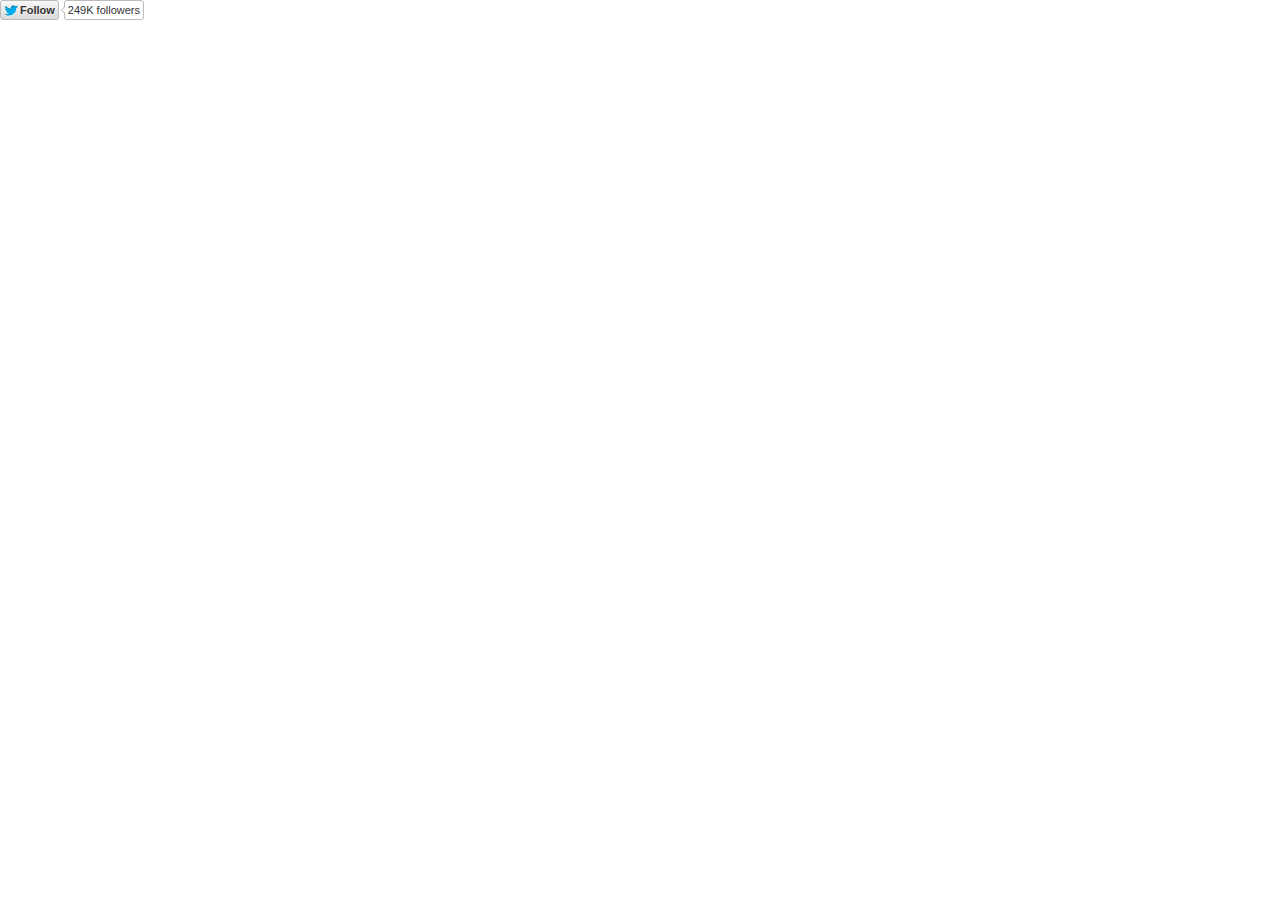
<file: ViCase_ Full Desktop Power yet Small and Silent _ Indiegogo_files/follow_button.a64cf823bcb784855b86e2970134bd2a.en.html>
<!DOCTYPE html>
<!-- saved from url=(0213)https://platform.twitter.com/widgets/follow_button.a64cf823bcb784855b86e2970134bd2a.en.html#_=1439453235381&dnt=false&id=twitter-widget-0&lang=en&screen_name=indiegogo&show_count=true&show_screen_name=false&size=m -->
<html data-scribe="page:button" lang="en" class=" en"><head><meta http-equiv="Content-Type" content="text/html; charset=UTF-8"><meta charset="utf-8"><title>Twitter Follow Button</title><!--<base target="_blank">--><base href="." target="_blank"><link rel="dns-prefetch" href="https://twitter.com/"><link rel="profile" href="http://microformats.org/profile/hcard"><style type="text/css">html{margin:0;padding:0;font:normal normal normal 11px/18px 'Helvetica Neue',Arial,sans-serif;color:#333;-webkit-user-select:none;-ms-user-select:none;-moz-user-select:none;user-select:none;}body{margin:0;padding:0;background:transparent;}a{outline:none;text-decoration:none;}body.rtl{direction:rtl;}#widget{display:inline-block;white-space:nowrap;overflow:hidden;text-align:left;}.btn-o,.count-o,.btn,.btn .label,#count{display:inline-block;vertical-align:top;zoom:1;}.btn-o{max-width:100%;}.btn{position:relative;background-color:#eee;background-image:-webkit-linear-gradient(#fff,#dedede);background-image:linear-gradient(#fff,#dedede);border:#ccc solid 1px;border-radius:3px;color:#333;font-weight:bold;text-shadow:0 1px 0 rgba(255,255,255,.5);cursor:pointer;height:18px;}.btn:focus,.btn:hover,.btn:active{border-color:#bbb;background-color:#d9d9d9;background-image:-webkit-linear-gradient(#f8f8f8,#d9d9d9);background-image:linear-gradient(#f8f8f8,#d9d9d9);box-shadow:none;}.btn:active{background-color:#efefef;box-shadow:inset 0 3px 5px rgba(0,0,0,0.1);}.xl .btn:active{box-shadow:inset 0 3px 7px rgba(0,0,0,0.1);}.btn i{position:absolute;top:50%;left:2px;margin-top:-5px;width:16px;height:13px;background:transparent url(/widgets/images/btn.27237bab4db188ca749164efd38861b0.png) 0 0 no-repeat;background-image:url([data-uri]);}.btn .label{padding:0 3px 0 19px;white-space:nowrap;}.btn .label b{font-weight:bold;white-space:nowrap;}.rtl .btn .label{padding:0 19px 0 3px;}.rtl .btn i{left:auto;right:2px;}.rtl .btn .label b{display:inline-block;direction:ltr;}.xl{font-size:13px;line-height:26px;}.xl .btn{border-radius:4px;height:26px;}.xl .btn i{background-position:-24px 0;width:21px;height:16px;left:4px;margin-top:-6px;}.xl .btn .label{padding:0 7px 0 29px;}.xl.rtl .btn .label{padding:0 29px 0 7px;}.xl.rtl .btn i{left:auto;right:6px;}@media(-webkit-min-device-pixel-ratio:1.5),(min-resolution:144dpi){.btn i{background-image:url([data-uri]);background-size:45px 40px;margin-top:-6px;}.xl .btn i{margin-top:-7px;left:4px;}.xl.rtl .btn i{left:auto;right:3px;}.xl .btn .label{top:-1.5px;}}.aria{position:absolute;left:-999em;}.rtl .aria{left:auto;right:-999em;}.following .btn{color:#888;background:#eee;border:#ccc solid 1px;}.following .btn:active,.following .btn:hover{border:#bbb solid 1px;}.following .btn i{background-position:0 -20px;}.xl .following .btn i{background-position:-25px -25px;}.btn:focus,.following .btn:focus{border-color:#0089CB;}.count-o{position:relative;background:#fff;border:#bbb solid 1px;border-radius:3px;visibility:hidden;min-height:18px;min-width:15px;text-align:center;}#count{white-space:nowrap;color:#333;}#count:hover,#count:focus{color:#333;text-decoration:underline;}.ncount .count-o{display:none;}.count-ready .count-o{visibility:visible;}.count-o i,.count-o u{position:absolute;zoom:1;line-height:0;width:0;height:0;left:0;top:50%;margin:-4px 0 0 -4px;border:4px transparent solid;border-right-color:#aaa;border-left:0;}.count-o u{margin-left:-3px;border-right-color:#fff;}.rtl .count-o i,.rtl .count-o u{left:auto;right:0;margin:-4px -4px 0 0;border:4px transparent solid;border-left-color:#aaa;border-right:0;}.rtl .count-o u{margin-right:-3px;border-left-color:#fff;}.following .count-o i{border-right-color:#bbb;}.following.rtl .count-o i{border-left-color:#bbb;}.following .count-o{background:#f9f9f9;border-color:#ccc;}.following #count{color:#666;}.hcount .count-o{margin:0 0 0 5px;}.hcount.rtl .count-o{margin:0 5px 0 0;}.hcount #count{padding:0 3px;}.xl .count-o{border-radius:4px;}.xl.hcount .count-o{margin:0 0 0 6px;}.xl.rtl.hcount .count-o{margin:0 6px 0 0;}.xl.hcount .count-o i,.xl.hcount .count-o u{margin:-5px 0 0 -5px;border-width:5px 5px 5px 0;}.xl.hcount .count-o u{margin-left:-4px;}.xl.rtl.hcount .count-o i,.xl.rtl.hcount .count-o u{margin:-5px -5px 0 0;border-width:5px 0 5px 5px;}.xl.rtl.hcount .count-o u{margin-right:-4px;}.xl #count{padding:0 5px;}.vcount .btn-o{display:block;margin:0 auto;}.vcount .count-o,.xl.vcount .count-o{display:block;padding:0 5px;margin-bottom:5px;}.vcount .count-o i,.rtl.vcount .count-o i,.vcount .count-o u,.rtl.vcount .count-o u{line-height:0;top:auto;left:50%;bottom:0;right:auto;margin:0 0 -4px -4px;border:4px transparent solid;border-top-color:#aaa;border-bottom:0;}.rtl.vcount .count-o u,.vcount .count-o u{margin-bottom:-3px;border-top-color:#fff;}.vcount #count{font-size:16px;line-height:34px;}.xl.vcount #count{font-size:22px;line-height:44px;}</style><!--[if IE 9]><style type="text/css">.btn{-ms-filter:"progid:DXImageTransform.Microsoft.gradient(startColorstr='#ffffff',endColorstr='#dedede')";}.btn:hover,.btn:focus,.btn:active{-ms-filter:"progid:DXImageTransform.Microsoft.gradient(startColorstr='#f8f8f8',endColorstr='#d9d9d9')";}.btn,.xl.btn{border-radius:0;}</style><![endif]--></head><body data-scribe="section:follow" class=" ltr ready hcount count-ready"><div id="widget"><div class="btn-o" contextmenu="menu" data-scribe="component:button"><a id="follow-button" class="btn" title="Follow Indiegogo (@indiegogo) on Twitter" href="https://twitter.com/intent/follow?original_referer=https%3A%2F%2Fwww.indiegogo.com%2Fproject%2Fpreview%2F29abbc81&ref_src=twsrc%5Etfw&region=follow_link&screen_name=indiegogo&tw_p=followbutton"><i></i><span class="label" id="l">Follow</span></a></div><div class="count-o" id="c" data-scribe="component:count"><i></i><u></u><a id="count" class="note" href="https://twitter.com/intent/user?original_referer=https%3A%2F%2Fwww.indiegogo.com%2Fproject%2Fpreview%2F29abbc81&ref_src=twsrc%5Etfw&region=count_link&screen_name=indiegogo&tw_p=followbutton">249K followers</a></div></div><div style="display:none"><menu type="context" id="menu" data-scribe="component:contextmenu"><menuitem id="m-follow" label="Follow user"></menuitem><menuitem id="m-profile" label="View user on Twitter"></menuitem><menuitem id="m-tweet" label="Send Tweet to user"></menuitem></menu></div><script type="text/javascript">window.__twttr=window.__twttr||{};var i18n = {};window._=function(s,reps){s=__twttr.lang&&i18n[__twttr.lang]&&i18n[__twttr.lang][s]||s;if(!reps)return s;return s.replace(/\%\{([a-z0-9_]+)\}/gi,function(m,k){return reps[k]||m})};</script><script>!function(){Function&&Function.prototype&&Function.prototype.bind&&(/MSIE [678]/.test(navigator.userAgent)||!function t(e,n,r){function o(s,a){if(!n[s]){if(!e[s]){var u="function"==typeof require&&require;if(!a&&u)return u(s,!0);if(i)return i(s,!0);var c=new Error("Cannot find module '"+s+"'");throw c.code="MODULE_NOT_FOUND",c}var f=n[s]={exports:{}};e[s][0].call(f.exports,function(t){var n=e[s][1][t];return o(n?n:t)},f,f.exports,t,e,n,r)}return n[s].exports}for(var i="function"==typeof require&&require,s=0;s<r.length;s++)o(r[s]);return o}({1:[function(t,e,n){(function(){"use strict";function n(t){return"function"==typeof t||"object"==typeof t&&null!==t}function r(t){return"function"==typeof t}function o(t){return"object"==typeof t&&null!==t}function i(t){z=t}function s(t){K=t}function a(){var t=process.nextTick,e=process.versions.node.match(/^(?:(\d+)\.)?(?:(\d+)\.)?(\*|\d+)$/);return Array.isArray(e)&&"0"===e[1]&&"10"===e[2]&&(t=setImmediate),function(){t(d)}}function u(){return function(){B(d)}}function c(){var t=0,e=new G(d),n=document.createTextNode("");return e.observe(n,{characterData:!0}),function(){n.data=t=++t%2}}function f(){var t=new MessageChannel;return t.port1.onmessage=d,function(){t.port2.postMessage(0)}}function l(){return function(){setTimeout(d,1)}}function d(){for(var t=0;$>t;t+=2){var e=Z[t],n=Z[t+1];e(n),Z[t]=void 0,Z[t+1]=void 0}$=0}function p(){try{var e=t,n=e("vertx");return B=n.runOnLoop||n.runOnContext,u()}catch(r){return l()}}function h(){}function g(){return new TypeError("You cannot resolve a promise with itself")}function m(){return new TypeError("A promises callback cannot return that same promise.")}function v(t){try{return t.then}catch(e){return rt.error=e,rt}}function w(t,e,n,r){try{t.call(e,n,r)}catch(o){return o}}function y(t,e,n){K(function(t){var r=!1,o=w(n,e,function(n){r||(r=!0,e!==n?E(t,n):T(t,n))},function(e){r||(r=!0,O(t,e))},"Settle: "+(t._label||" unknown promise"));!r&&o&&(r=!0,O(t,o))},t)}function _(t,e){e._state===et?T(t,e._result):e._state===nt?O(t,e._result):C(e,void 0,function(e){E(t,e)},function(e){O(t,e)})}function b(t,e){if(e.constructor===t.constructor)_(t,e);else{var n=v(e);n===rt?O(t,rt.error):void 0===n?T(t,e):r(n)?y(t,e,n):T(t,e)}}function E(t,e){t===e?O(t,g()):n(e)?b(t,e):T(t,e)}function x(t){t._onerror&&t._onerror(t._result),I(t)}function T(t,e){t._state===tt&&(t._result=e,t._state=et,0!==t._subscribers.length&&K(I,t))}function O(t,e){t._state===tt&&(t._state=nt,t._result=e,K(x,t))}function C(t,e,n,r){var o=t._subscribers,i=o.length;t._onerror=null,o[i]=e,o[i+et]=n,o[i+nt]=r,0===i&&t._state&&K(I,t)}function I(t){var e=t._subscribers,n=t._state;if(0!==e.length){for(var r,o,i=t._result,s=0;s<e.length;s+=3)r=e[s],o=e[s+n],r?S(n,r,o,i):o(i);t._subscribers.length=0}}function N(){this.error=null}function R(t,e){try{return t(e)}catch(n){return ot.error=n,ot}}function S(t,e,n,o){var i,s,a,u,c=r(n);if(c){if(i=R(n,o),i===ot?(u=!0,s=i.error,i=null):a=!0,e===i)return void O(e,m())}else i=o,a=!0;e._state!==tt||(c&&a?E(e,i):u?O(e,s):t===et?T(e,i):t===nt&&O(e,i))}function L(t,e){try{e(function(e){E(t,e)},function(e){O(t,e)})}catch(n){O(t,n)}}function P(t,e){var n=this;n._instanceConstructor=t,n.promise=new t(h),n._validateInput(e)?(n._input=e,n.length=e.length,n._remaining=e.length,n._init(),0===n.length?T(n.promise,n._result):(n.length=n.length||0,n._enumerate(),0===n._remaining&&T(n.promise,n._result))):O(n.promise,n._validationError())}function j(t){return new it(this,t).promise}function k(t){function e(t){E(o,t)}function n(t){O(o,t)}var r=this,o=new r(h);if(!W(t))return O(o,new TypeError("You must pass an array to race.")),o;for(var i=t.length,s=0;o._state===tt&&i>s;s++)C(r.resolve(t[s]),void 0,e,n);return o}function U(t){var e=this;if(t&&"object"==typeof t&&t.constructor===e)return t;var n=new e(h);return E(n,t),n}function A(t){var e=this,n=new e(h);return O(n,t),n}function F(){throw new TypeError("You must pass a resolver function as the first argument to the promise constructor")}function M(){throw new TypeError("Failed to construct 'Promise': Please use the 'new' operator, this object constructor cannot be called as a function.")}function D(t){this._id=ft++,this._state=void 0,this._result=void 0,this._subscribers=[],h!==t&&(r(t)||F(),this instanceof D||M(),L(this,t))}function q(){var t;if("undefined"!=typeof global)t=global;else if("undefined"!=typeof self)t=self;else try{t=Function("return this")()}catch(e){throw new Error("polyfill failed because global object is unavailable in this environment")}var n=t.Promise;(!n||"[object Promise]"!==Object.prototype.toString.call(n.resolve())||n.cast)&&(t.Promise=lt)}var H;H=Array.isArray?Array.isArray:function(t){return"[object Array]"===Object.prototype.toString.call(t)};var B,z,J,W=H,$=0,K=({}.toString,function(t,e){Z[$]=t,Z[$+1]=e,$+=2,2===$&&(z?z(d):J())}),V="undefined"!=typeof window?window:void 0,Y=V||{},G=Y.MutationObserver||Y.WebKitMutationObserver,X="undefined"!=typeof process&&"[object process]"==={}.toString.call(process),Q="undefined"!=typeof Uint8ClampedArray&&"undefined"!=typeof importScripts&&"undefined"!=typeof MessageChannel,Z=new Array(1e3);J=X?a():G?c():Q?f():void 0===V&&"function"==typeof t?p():l();var tt=void 0,et=1,nt=2,rt=new N,ot=new N;P.prototype._validateInput=function(t){return W(t)},P.prototype._validationError=function(){return new Error("Array Methods must be provided an Array")},P.prototype._init=function(){this._result=new Array(this.length)};var it=P;P.prototype._enumerate=function(){for(var t=this,e=t.length,n=t.promise,r=t._input,o=0;n._state===tt&&e>o;o++)t._eachEntry(r[o],o)},P.prototype._eachEntry=function(t,e){var n=this,r=n._instanceConstructor;o(t)?t.constructor===r&&t._state!==tt?(t._onerror=null,n._settledAt(t._state,e,t._result)):n._willSettleAt(r.resolve(t),e):(n._remaining--,n._result[e]=t)},P.prototype._settledAt=function(t,e,n){var r=this,o=r.promise;o._state===tt&&(r._remaining--,t===nt?O(o,n):r._result[e]=n),0===r._remaining&&T(o,r._result)},P.prototype._willSettleAt=function(t,e){var n=this;C(t,void 0,function(t){n._settledAt(et,e,t)},function(t){n._settledAt(nt,e,t)})};var st=j,at=k,ut=U,ct=A,ft=0,lt=D;D.all=st,D.race=at,D.resolve=ut,D.reject=ct,D._setScheduler=i,D._setAsap=s,D._asap=K,D.prototype={constructor:D,then:function(t,e){var n=this,r=n._state;if(r===et&&!t||r===nt&&!e)return this;var o=new this.constructor(h),i=n._result;if(r){var s=arguments[r-1];K(function(){S(r,o,s,i)})}else C(n,o,t,e);return o},"catch":function(t){return this.then(null,t)}};var dt=q,pt={Promise:lt,polyfill:dt};"function"==typeof define&&define.amd?define(function(){return pt}):"undefined"!=typeof e&&e.exports&&(e.exports=pt)}).call(this)},{}],2:[function(t,e,n){var r=t(3),o=t(36);e.exports=function(t,e,n){var i,s,a,u,c=o.aug({},n);return arguments.length>1&&"[object Object]"!==String(e)?((null===e||void 0===e)&&(c.expires=-1),"number"==typeof c.expires&&(i=c.expires,s=new Date((new Date).getTime()+60*i*1e3),c.expires=s),e=String(e),r.cookie=[encodeURIComponent(t),"=",c.raw?e:encodeURIComponent(e),c.expires?"; expires="+c.expires.toUTCString():"",c.path?"; path="+c.path:"",c.domain?"; domain="+c.domain:"",c.secure?"; secure":""].join("")):(c=e||{},u=c.raw?function(t){return t}:decodeURIComponent,(a=new RegExp("(?:^|; )"+encodeURIComponent(t)+"=([^;]*)").exec(r.cookie))?u(a[1]):null)}},{3:3,36:36}],3:[function(t,e,n){e.exports=document},{}],4:[function(t,e,n){e.exports=location},{}],5:[function(t,e,n){e.exports=navigator},{}],6:[function(t,e,n){e.exports=window},{}],7:[function(t,e,n){function r(t){return a.isType("string",t)?t.split("."):a.isType("array",t)?t:[]}function o(t,e){var n=r(e),o=n.slice(0,-1);return o.reduce(function(t,e,n){if(t[e]=t[e]||{},!a.isObject(t[e]))throw new Error(o.slice(0,n+1).join(".")+" is already defined with a value.");return t[e]},t)}function i(t,e){e=e||s,e[t]=e[t]||{},Object.defineProperty(this,"base",{value:e[t]}),Object.defineProperty(this,"name",{value:t})}var s=t(6),a=t(36);a.aug(i.prototype,{get:function(t){var e=r(t);return e.reduce(function(t,e){return a.isObject(t)?t[e]:void 0},this.base)},set:function(t,e,n){var i=r(t),s=o(this.base,t),a=i.slice(-1);return n&&a in s?s[a]:s[a]=e},init:function(t,e){return this.set(t,e,!0)},unset:function(t){var e=r(t),n=this.get(e.slice(0,-1));n&&delete n[e.slice(-1)]},aug:function(t){var e=this.get(t),n=a.toRealArray(arguments).slice(1);if(e="undefined"!=typeof e?e:{},n.unshift(e),!n.every(a.isObject))throw new Error("Cannot augment non-object.");return this.set(t,a.aug.apply(null,n))},call:function(t){var e=this.get(t),n=a.toRealArray(arguments).slice(1);if(!a.isType("function",e))throw new Error("Function "+t+"does not exist.");return e.apply(null,n)},fullPath:function(t){var e=r(t);return e.unshift(this.name),e.join(".")}}),e.exports=i},{36:36,6:6}],8:[function(t,e,n){function r(t){var e,n,r,o=0;for(i={},t=t||s,e=t.getElementsByTagName("meta");n=e[o];o++)/^twitter:/.test(n.name)&&(r=n.name.replace(/^twitter:/,""),i[r]=n.content)}function o(t){return i[t]}var i,s=t(3);r(),e.exports={init:r,val:o}},{3:3}],9:[function(t,e,n){var r=t(7);e.exports=new r("__twttr")},{7:7}],10:[function(t,e,n){e.exports=["hi","zh-cn","fr","zh-tw","msa","fil","fi","sv","pl","ja","ko","de","it","pt","es","ru","id","tr","da","no","nl","hu","fa","ar","ur","he","th","cs","uk","vi","ro","bn"]},{}],11:[function(t,e,n){function r(t){if(t&&/^[\w_]{1,20}$/.test(t))return t;throw new Error("Invalid screen name")}function o(t,e){t.className+=" "+e}function i(t){return t&&"false"===t.toLowerCase()}function s(t){return st.getElementById(t)}function a(t){return t=t||A.event,t&&t.preventDefault?t.preventDefault():t.returnValue=!1,t&&t.stopPropagation?t.stopPropagation():t.cancelBubble=!0,!1}function u(t){var e=O&&O.name?O.name+" (@"+ut+")":"@"+ut;return E?void(N.title=_("View your profile on Twitter")):t?(o(C,"following"),void(N.title=_("You are following %{name} on Twitter",{name:e}))):(C.className=C.className.replace(/ ?following/,""),void(N.title=_("Follow %{name} on Twitter",{name:e})))}function c(){return/following/.test(C.className)}function f(t,e){return e=e||{width:550,height:500},D.connect({window:e,src:t})}function l(t){return{screen_name:ut,original_referer:Q,region:t,partner:pt,tw_p:Z,ref_src:"twsrc^tfw"}}function d(){var t=f(Y.get("config.followURL")+"?"+F.encode(l()),{height:520,width:550});g(t,tt)}function p(t){var e=f(Y.get("config.userIntentURL")+"?"+F.encode(l(t)));g(e,t)}function h(t){var e=f(Y.get("config.mentionIntentURL")+"?"+F.encode(l(t)));g(e,t)}function g(t,e){q(t).expose({trigger:function(t,n){"follow"===t?u(!0):"unfollow"===t&&u(!1),z.withHub(function(r){n.region||(n.region=e),r.trigger(t,n,X.id)})}})}function m(){var t="@"+ut;B.clientEvent({page:"button",section:"follow",action:"impression"},{language:X.lang,message:[X.size,ft?"withcount":"nocount"].join(":")+":",widget_origin:Q},!1),st.title=_("Twitter Follow Button"),R.innerHTML=ct?_("Follow %{screen_name}",{screen_name:"<b>"+t+"</b>"}):_("Follow"),ct&&!X._&&C.offsetWidth<R.offsetWidth-10&&(ct=!1,R.innerHTML=_("Follow")),u(!1),P.label=_("%{name} on Twitter",{name:t}),L.label=_("Follow"),j.label=_("Tweet to %{name}",{name:t}),N.href=Y.get("config.followURL")+"?"+F.encode(l(et)),S.href=Y.get("config.userIntentURL")+"?"+F.encode(l(ot)),o(C,"ready"),o(C.parentNode,dt),ft||o(C,"ncount"),lt&&o(C,lt),G(I)}function v(){function t(t,e){return B.interaction(t,{},!1),z.withHub(function(t){t.trigger("click",{region:e},X.id)}),!(t.altKey||t.shiftKey||t.metaKey)||t.shiftKey&&t.metaKey?(J.ios()||J.android()||b?A.open(Y.get("config.twitterHost")+"/"+ut+"?"+F.encode(l())):E||c()||t&&t.metaKey&&t.shiftKey?p(e):d(),a(t)):void 0}function e(t,e){return B.interaction(t,{},!1),z.withHub(function(t){t.trigger("click",{region:e},X.id)}),t.altKey||t.shiftKey||t.metaKey?void 0:(p(e),a(t))}N.onclick=function(e){return t(e||A.event,c()?nt:tt)},L.onclick=function(e){return t(e||A.event,it)},S.onclick=function(t){return e(t||A.event,rt)},P.onclick=function(t){return e(t||A.event,it)},j.onclick=function(){return h(it)}}function w(){var t,e;H.isLoggedIn()?e=F.url(Y.get("config.followersInfoURL"),{screen_names:ut,requester_id:H.getUserId(),lang:dt,callback:Y.fullPath("setFollowersCountAndFollowing")}):ft&&(e=F.url(Y.get("config.cdnFollowersInfoURL"),{screen_names:ut,lang:dt,callback:Y.fullPath("setFollowersCountAndFollowing")})),e&&(t=st.createElement("script"),t.src=e,C.appendChild(t))}var y,b,E,x,T,O,C,I,N,R,S,L,P,j,k=t(3),U=t(4),A=t(6),F=t(30),M=t(27),D=t(42),q=t(41),H=t(19),B=t(15),z=t(37),J=t(23),W=t(10),$=t(22),K=t(33),V=t(36),Y=t(9),G=t(18),X=M.combined(U),Q=X.original_redirect_referrer||k.referrer,Z="followbutton",tt="follow",et="follow_link",nt="following",rt="count",ot="count_link",it="context_menu",st=k,at="true"==X.preview?!0:!1,ut=r(X.screen_name),ct=!i(X.show_screen_name),ft=!i(X.show_count),lt=V.contains(["left","right"],X.align)?X.align:null,dt=X.lang&&X.lang.toLowerCase(),pt=X.partner;K.asBoolean(X.dnt)&&$.setOn(),H.forwardSSL(Q)||(Y.aug("config",{cdnFollowersInfoURL:"https://cdn.syndication.twimg.com/widgets/followbutton/info.json",followersInfoURL:"https://syndication.twitter.com/widgets/followbutton/info.json",userIntentURL:"https://twitter.com/intent/user",followURL:"https://twitter.com/intent/follow",mentionIntentURL:"https://twitter.com/intent/tweet",twitterHost:"https://twitter.com"}),C=st.body,I=s("widget"),N=s("follow-button"),R=s("l"),S=s("count"),L=s("m-follow"),P=s("m-profile"),j=s("m-tweet"),dt=V.contains(W,dt)?dt:"en",Y.set("lang",dt),C.parentNode.lang=dt,T=_("ltr"),o(C,T),"l"==X.size&&o(C,"xl"),Y.set("setFollowersCountAndFollowing",function(t){return t.error?void u(!1):void(t.length&&(O=t[0],S.innerHTML=O.formatted_followers_count||"",o(C,"hcount count-ready"),y=O["protected"],b=O.age_gated,x=O.id,x!==H.getUserId()||at||(E=!0,u(!1)),u(O.following),G(I)))}),m(),v(),w())},{10:10,15:15,18:18,19:19,22:22,23:23,27:27,3:3,30:30,33:33,36:36,37:37,4:4,41:41,42:42,6:6,9:9}],12:[function(t,e,n){function r(t){var e=[];return d.forIn(t,function(t,n){e.push(t+"="+n)}),e.join(",")}function o(){return p+l.generate()}function i(t,e){function n(t){return Math.round(t/2)}return t>e?{coordinate:0,size:e}:{coordinate:n(e)-n(t),size:t}}function s(t,e,n){var o,s;e=a.parse(e),n=n||{},o=i(e.width,n.width||h),e.left=o.coordinate,e.width=o.size,s=i(e.height,n.height||g),e.top=s.coordinate,e.height=s.size,this.win=t,this.features=r(e)}var a,u=t(6),c=t(26),f=t(32),l=t(34),d=t(36),p="intent_",h=u.screen.width,g=u.screen.height;a=(new c).defaults({width:550,height:520,personalbar:"0",toolbar:"0",location:"1",scrollbars:"1",resizable:"1"}),s.prototype.open=function(t){return f.isTwitterURL(t)?(this.name=o(),this.popup=this.win.open(t,this.name,this.features),this):void 0},s.open=function(t,e){var n=new s(u,e);return n.open(t)},e.exports=s},{26:26,32:32,34:34,36:36,6:6}],13:[function(t,e,n){function r(t){if(!t)throw new Error("JsonRpcClient requires a dispatcher");this.idIterator=0,this.dispatcher=t,this.idPrefix=String(+new Date)+a++}function o(t){var e={jsonrpc:s,method:t};return arguments.length>1&&(e.params=[].slice.call(arguments,1)),e}var i=t(29),s="2.0",a=0;r.prototype._generateId=function(){return this.idPrefix+this.idIterator++},r.prototype.notify=function(){this.dispatcher.send(o.apply(null,arguments))},r.prototype.request=function(){var t=o.apply(null,arguments);return t.id=this._generateId(),this.dispatcher.send(t).then(function(t){return"result"in t?t.result:i.reject(t.error)})},e.exports=r},{29:29}],14:[function(t,e,n){function r(t,e,n){var r;t&&t.postMessage&&(g?r=(n||"")+JSON.stringify(e):n?(r={},r[n]=e):r=e,t.postMessage(r,"*"))}function o(t){return p.isType("string",t)?t:"JSONRPC"}function i(t,e){return e?p.isType("string",t)&&0===t.indexOf(e)?t.substring(e.length):t[e]?t[e]:void 0:t}function s(t,e){var n=t.document;this.filter=o(e),this.server=null,this.isTwitterFrame=h.isTwitterURL(n.location.href),t.addEventListener("message",this._onMessage.bind(this),!1)}function a(t,e){this.pending={},this.target=t,this.isTwitterHost=h.isTwitterURL(c.href),this.filter=o(e),f.addEventListener("message",this._onMessage.bind(this),!1)}function u(t){return arguments.length>0&&(g=!!t),g}var c=t(4),f=t(6),l=t(28),d=t(23),p=t(36),h=t(32),g=d.ie9();p.aug(s.prototype,{_onMessage:function(t){var e,n=this;this.server&&(!this.isTwitterFrame||h.isTwitterURL(t.origin))&&(e=i(t.data,this.filter),e&&this.server.receive(e,t.source).then(function(e){e&&r(t.source,e,n.filter)}))},attachTo:function(t){this.server=t},detach:function(){this.server=null}}),p.aug(a.prototype,{_processResponse:function(t){var e=this.pending[t.id];e&&(e.resolve(t),delete this.pending[t.id])},_onMessage:function(t){var e;if((!this.isTwitterHost||h.isTwitterURL(t.origin))&&(e=i(t.data,this.filter))){if(p.isType("string",e))try{e=JSON.parse(e)}catch(n){return}e=p.isType("array",e)?e:[e],e.forEach(this._processResponse.bind(this))}},send:function(t){var e=new l;return t.id?this.pending[t.id]=e:e.resolve(),r(this.target,t,this.filter),e.promise}}),e.exports={Receiver:s,Dispatcher:a,_stringifyPayload:u}},{23:23,28:28,32:32,36:36,4:4,6:6}],15:[function(t,e,n){function r(t,e,n){return o(t,e,n,2)}function o(t,e,n,r){var o=!h.isObject(t),i=e?!h.isObject(e):!1;o||i||s(p.formatClientEventNamespace(t),p.formatClientEventData(e,n,r),p.CLIENT_EVENT_ENDPOINT)}function i(t,e,n,r){var i=p.extractTermsFromDOM(t.target||t.srcElement);i.action=r||"click",o(i,e,n)}function s(t,e,n){var r,o;n&&h.isObject(t)&&h.isObject(e)&&(r=p.flattenClientEventPayload(t,e),o={l:p.stringify(r)},r.dnt&&(o.dnt=1),f(d.url(n,o)))}function a(t,e,n,r){var o,i=!h.isObject(t),s=e?!h.isObject(e):!1;if(!i&&!s)return o=p.flattenClientEventPayload(p.formatClientEventNamespace(t),p.formatClientEventData(e,n,r)),u(o)}function u(t){return m.push(t),m}function c(){var t,e,n=d.url(p.CLIENT_EVENT_ENDPOINT,{dnt:0,l:""}),r=encodeURIComponent(n).length;return m.length>1&&a({page:"widgets_js",component:"scribe_pixel",action:"batch_log"},{}),t=m,m=[],e=t.reduce(function(e,n,o){var i,s,a=e.length,u=a&&e[a-1],c=o+1==t.length;return c&&n.event_namespace&&"batch_log"==n.event_namespace.action&&(n.message=["entries:"+o,"requests:"+a].join("/")),i=p.stringify(n),s=encodeURIComponent(i).length+3,r+s>g?e:((!u||u.urlLength+s>g)&&(u={urlLength:r,items:[]},e.push(u)),u.urlLength+=s,u.items.push(i),e)},[]),e.map(function(t){var e={l:t.items};return l.enabled()&&(e.dnt=1),f(d.url(p.CLIENT_EVENT_ENDPOINT,e))})}function f(t){var e=new Image;return e.src=t}var l=t(22),d=t(30),p=t(16),h=t(36),g=2083,m=[];e.exports={_enqueueRawObject:u,scribe:s,clientEvent:o,clientEvent2:r,enqueueClientEvent:a,flushClientEvents:c,interaction:i}},{16:16,22:22,30:30,36:36}],16:[function(t,e,n){function r(t,e){var n;return e=e||{},t&&t.nodeType===Node.ELEMENT_NODE?((n=t.getAttribute("data-scribe"))&&n.split(" ").forEach(function(t){var n=t.trim().split(":"),r=n[0],o=n[1];r&&o&&!e[r]&&(e[r]=o)}),r(t.parentNode,e)):e}function o(t){return l.aug({client:"tfw"},t||{})}function i(t,e,n){var r=t&&t.widget_origin||c.referrer;return t=s("tfw_client_event",t,r),t.client_version=h,t.format_version=void 0!==n?n:1,e||(t.widget_origin=r),t}function s(t,e,n){return e=e||{},l.aug({},e,{_category_:t,triggered_on:e.triggered_on||+new Date,dnt:f.enabled(n)})}function a(t,e){return l.aug({},e,{event_namespace:t})}function u(t){var e,n=Array.prototype.toJSON;return delete Array.prototype.toJSON,e=JSON.stringify(t),n&&(Array.prototype.toJSON=n),e}var c=t(3),f=t(22),l=t(36),d=t(38),p=t(9),h=d.version,g=p.get("endpoints.rufous")||"https://syndication.twitter.com/i/jot",m=p.get("endpoints.rufousAudience")||"https://syndication.twitter.com/i/jot/syndication",v=p.get("endpoints.rufousRedirect")||"https://platform.twitter.com/jot.html";e.exports={extractTermsFromDOM:r,flattenClientEventPayload:a,formatGenericEventData:s,formatClientEventData:i,formatClientEventNamespace:o,stringify:u,AUDIENCE_ENDPOINT:m,CLIENT_EVENT_ENDPOINT:g,RUFOUS_REDIRECT:v}},{22:22,3:3,36:36,38:38,9:9}],17:[function(t,e,n){function r(){var t=36e5,e=s.combined(i)._;return void 0!==o?o:(o=!1,e&&/^\d+$/.test(e)&&(o=+new Date-parseInt(e)<t),o)}var o,i=t(4),s=t(27);e.exports={isDynamicWidget:r}},{27:27,4:4}],18:[function(t,e,n){function r(t){var e=t.offsetWidth,n=t.offsetHeight;a.notify("twttr.private.resizeButton",{width:e,height:n})}var o=t(6),i=t(13),s=t(14),a=new i(new s.Dispatcher(o.parent,"twttr.resize"));e.exports=r},{13:13,14:14,6:6}],19:[function(t,e,n){function r(t){var e=u("secure_session");return"true"==e||"default"==e?t?"https:"===s.protocol:!0:u("auth_token_session")?!0:!1}function o(t){return r()&&"https:"!==s.protocol?(a.onload=function(){s.replace("https://"+s.host+s.pathname+s.search+s.hash+"&original_redirect_referrer="+t)},!0):void 0}function i(){var t,e,n=u("twid");return n&&(t=n.split("|")[0])?(e=c.decode(t),e.c?e.c:e.u):void 0}var s=t(4),a=t(6),u=t(2),c=t(30);e.exports={isLoggedIn:r,forwardSSL:o,getUserId:i}},{2:2,30:30,4:4,6:6}],20:[function(t,e,n){function r(t){return t&&u.isType("string",t)&&(c=t),c}function o(){return f}function i(){return c!==f}var s=t(4),a=t(35),u=t(36),c=a.getCanonicalURL()||s.href,f=c;e.exports={isFramed:i,rootDocumentLocation:r,currentDocumentLocation:o}},{35:35,36:36,4:4}],21:[function(t,e,n){function r(){c=1;for(var t=0,e=f.length;e>t;t++)f[t]()}var o,i,s,a=t(3),u=t(6),c=0,f=[],l=!1,d=a.createElement("a");/^loade|c/.test(a.readyState)&&(c=1),a.addEventListener&&a.addEventListener("DOMContentLoaded",i=function(){a.removeEventListener("DOMContentLoaded",i,l),r()},l),d.doScroll&&a.attachEvent("onreadystatechange",o=function(){/^c/.test(a.readyState)&&(a.detachEvent("onreadystatechange",o),r())}),s=d.doScroll?function(t){u.self!=u.top?c?t():f.push(t):!function(){try{d.doScroll("left")}catch(e){return setTimeout(function(){s(t)},50)}t()}()}:function(t){c?t():f.push(t)},e.exports=s},{3:3,6:6}],22:[function(t,e,n){function r(){d=!0}function o(t,e){return d?!0:f.asBoolean(l.val("dnt"))?!0:!a||1!=a.doNotTrack&&1!=a.msDoNotTrack?c.isUrlSensitive(e||s.host)?!0:u.isFramed()&&c.isUrlSensitive(u.rootDocumentLocation())?!0:(t=p.test(t||i.referrer)&&RegExp.$1,t&&c.isUrlSensitive(t)?!0:!1):!0}var i=t(3),s=t(4),a=t(5),u=t(20),c=t(31),f=t(33),l=t(8),d=!1,p=/https?:\/\/([^\/]+).*/i;e.exports={setOn:r,enabled:o}},{20:20,3:3,31:31,33:33,4:4,5:5,8:8}],23:[function(t,e,n){function r(t){return t=t||m,t.devicePixelRatio?t.devicePixelRatio>=1.5:t.matchMedia?t.matchMedia("only screen and (min-resolution: 144dpi)").matches:!1}function o(t){return t=t||x,/(Trident|MSIE \d)/.test(t)}function i(t){return t=t||x,/MSIE 9/.test(t)}function s(t){return t=t||x,/(iPad|iPhone|iPod)/.test(t)}function a(t){return t=t||x,/^Mozilla\/5\.0 \(Linux; (U; )?Android/.test(t)}function u(){return T}function c(t,e){return t=t||m,e=e||x,t.postMessage&&!(o(e)&&t.opener)}function f(t){t=t||g;try{return!!t.plugins["Shockwave Flash"]||!!new ActiveXObject("ShockwaveFlash.ShockwaveFlash")}catch(e){return!1}}function l(t,e,n){return t=t||m,e=e||g,n=n||x,"ontouchstart"in t||/Opera Mini/.test(n)||e.msMaxTouchPoints>0}function d(){var t=h.body.style;return void 0!==t.transition||void 0!==t.webkitTransition||void 0!==t.mozTransition||void 0!==t.oTransition||void 0!==t.msTransition}function p(){return!!(m.Promise&&m.Promise.resolve&&m.Promise.reject&&m.Promise.all&&m.Promise.race&&function(){var t;return new m.Promise(function(e){t=e}),_.isType("function",t)}())}var h=t(3),g=t(5),m=t(6),v=t(21),w=t(25),y=t(33),_=t(36),b=t(8),E=t(9),x=g.userAgent,T=!1,O=!1,C="twitter-csp-test";E.set("verifyCSP",function(t){var e=h.getElementById(C);O=!0,T=!!t,e&&e.parentNode.removeChild(e)}),v(function(){var t;return y.asBoolean(b.val("widgets:csp"))?T=!0:(t=h.createElement("script"),t.id=C,t.text=E.fullPath("verifyCSP")+"(false);",h.body.appendChild(t),void m.setTimeout(function(){O||(w.warn('TWITTER: Content Security Policy restrictions may be applied to your site. Add <meta name="twitter:widgets:csp" content="on"> to supress this warning.'),w.warn("TWITTER: Please note: Not all embedded timeline and embedded Tweet functionality is supported when CSP is applied."))},5e3))}),e.exports={retina:r,anyIE:o,ie9:i,ios:s,android:a,cspEnabled:u,flashEnabled:f,canPostMessage:c,touch:l,cssTransitions:d,hasPromiseSupport:p}},{21:21,25:25,3:3,33:33,36:36,5:5,6:6,8:8,9:9}],24:[function(t,e,n){var r=t(36),o={bind:function(t,e){return this._handlers=this._handlers||{},this._handlers[t]=this._handlers[t]||[],this._handlers[t].push(e)},unbind:function(t,e){if(this._handlers[t])if(e){var n=this._handlers[t].indexOf(e);n>=0&&this._handlers[t].splice(n,1)}else this._handlers[t]=[]},trigger:function(t,e){var n=this._handlers&&this._handlers[t];e=e||{},e.type=t,n&&n.forEach(function(t){r.async(t.bind(this,e))})}};e.exports={Emitter:o}},{36:36}],25:[function(t,e,n){function r(){c("info",d.toRealArray(arguments))}function o(){c("warn",d.toRealArray(arguments))}function i(){c("error",d.toRealArray(arguments))}function s(t){g&&(h[t]=u())}function a(t){var e;g&&(h[t]?(e=u(),r("_twitter",t,e-h[t])):i("timeEnd() called before time() for id: ",t))}function u(){return l.performance&&+l.performance.now()||+new Date}function c(t,e){if(l[p]&&l[p][t])switch(e.length){case 1:l[p][t](e[0]);break;case 2:l[p][t](e[0],e[1]);break;case 3:l[p][t](e[0],e[1],e[2]);break;case 4:l[p][t](e[0],e[1],e[2],e[3]);break;case 5:l[p][t](e[0],e[1],e[2],e[3],e[4]);break;default:0!==e.length&&l[p].warn&&l[p].warn("too many params passed to logger."+t)}}var f=t(4),l=t(6),d=t(36),p=["con","sole"].join(""),h={},g=d.contains(f.href,"tw_debug=true");e.exports={info:r,warn:o,error:i,time:s,timeEnd:a}},{36:36,4:4,6:6}],26:[function(t,e,n){function r(t){return function(e){return i.hasValue(e[t])}}function o(){this.assertions=[],this._defaults={}}var i=t(33),s=t(36);o.prototype.assert=function(t,e){return this.assertions.push({fn:t,msg:e||"assertion failed"}),this},o.prototype.defaults=function(t){return this._defaults=t||this._defaults,this},o.prototype.require=function(t){var e=this;return t=Array.isArray(t)?t:s.toRealArray(arguments),t.forEach(function(t){e.assert(r(t),"required: "+t)}),this},o.prototype.parse=function(t){var e,n;if(e=s.aug({},this._defaults,t||{}),n=this.assertions.reduce(function(t,n){return n.fn(e)||t.push(n.msg),t},[]),n.length>0)throw new Error(n.join("\n"));return e},e.exports=o},{33:33,36:36}],27:[function(t,e,n){var r,o,i,s=t(30);r=function(t){var e=t.search.substr(1);return s.decode(e)},o=function(t){var e=t.href,n=e.indexOf("#"),r=0>n?"":e.substring(n+1);return s.decode(r)},i=function(t){var e,n={},i=r(t),s=o(t);for(e in i)i.hasOwnProperty(e)&&(n[e]=i[e]);for(e in s)s.hasOwnProperty(e)&&(n[e]=s[e]);return n},e.exports={combined:i,fromQuery:r,fromFragment:o}},{30:30}],28:[function(t,e,n){function r(){var t=this;this.promise=new o(function(e,n){t.resolve=e,t.reject=n})}var o=t(29);e.exports=r},{29:29}],29:[function(t,e,n){var r=t(1).Promise,o=t(6),i=t(23);e.exports=i.hasPromiseSupport()?o.Promise:r},{1:1,23:23,6:6}],30:[function(t,e,n){function r(t){return encodeURIComponent(t).replace(/\+/g,"%2B").replace(/'/g,"%27")}function o(t){return decodeURIComponent(t)}function i(t){var e=[];return f.forIn(t,function(t,n){var o=r(t);f.isType("array",n)||(n=[n]),n.forEach(function(t){c.hasValue(t)&&e.push(o+"="+r(t))})}),e.sort().join("&")}function s(t){var e,n={};return t?(e=t.split("&"),e.forEach(function(t){var e=t.split("="),r=o(e[0]),i=o(e[1]);return 2==e.length?f.isType("array",n[r])?void n[r].push(i):r in n?(n[r]=[n[r]],void n[r].push(i)):void(n[r]=i):void 0}),n):{}}function a(t,e){var n=i(e);return n.length>0?f.contains(t,"?")?t+"&"+i(e):t+"?"+i(e):t}function u(t){var e=t&&t.split("?");return 2==e.length?s(e[1]):{}}var c=t(33),f=t(36);e.exports={url:a,decodeURL:u,decode:s,encode:i,encodePart:r,decodePart:o}},{33:33,36:36}],31:[function(t,e,n){function r(t){return t in a?a[t]:a[t]=s.test(t)}function o(){return r(i.host)}var i=t(4),s=/^[^#?]*\.(gov|mil)(:\d+)?([#?].*)?$/i,a={};e.exports={isUrlSensitive:r,isHostPageSensitive:o}},{4:4}],32:[function(t,e,n){function r(t){return"string"==typeof t&&g.test(t)&&RegExp.$1.length<=20}function o(t){return r(t)?RegExp.$1:void 0}function i(t,e){var n=h.decodeURL(t);return e=e||!1,n.screen_name=o(t),n.screen_name?h.url("https://twitter.com/intent/"+(e?"follow":"user"),n):void 0}function s(t){return i(t,!0)}function a(t){return"string"==typeof t&&y.test(t)}function u(t,e){return e=void 0===e?!0:e,a(t)?(e?"#":"")+RegExp.$1:void 0}function c(t){return"string"==typeof t&&m.test(t)}function f(t){return c(t)&&RegExp.$1}function l(t){return v.test(t)}function d(t){return w.test(t)}function p(t){return _.test(t)}var h=t(30),g=/(?:^|(?:https?\:)?\/\/(?:www\.)?twitter\.com(?:\:\d+)?(?:\/intent\/(?:follow|user)\/?\?screen_name=|(?:\/#!)?\/))@?([\w]+)(?:\?|&|$)/i,m=/(?:^|(?:https?\:)?\/\/(?:www\.)?twitter\.com(?:\:\d+)?\/(?:#!\/)?[\w_]+\/status(?:es)?\/)(\d+)/i,v=/^http(s?):\/\/(\w+\.)*twitter\.com([\:\/]|$)/i,w=/^http(s?):\/\/pbs\.twimg\.com\//,y=/^#?([^.,<>!\s\/#\-\(\)\'\"]+)$/,_=/twitter\.com(\:\d{2,4})?\/intent\/(\w+)/;e.exports={isHashTag:a,hashTag:u,isScreenName:r,screenName:o,isStatus:c,status:f,intentForProfileURL:i,intentForFollowURL:s,isTwitterURL:l,isTwimgURL:d,isIntentURL:p,regexen:{profile:g}}},{30:30}],33:[function(t,e,n){function r(t){return void 0!==t&&null!==t&&""!==t}function o(t){return s(t)&&t%1===0}function i(t){return s(t)&&!o(t)}function s(t){return r(t)&&!isNaN(t)}function a(t){return r(t)&&"array"==h.toType(t)}function u(t){return h.contains(m,t)}function c(t){return h.contains(g,t)}function f(t){return r(t)?c(t)?!0:u(t)?!1:!!t:!1}function l(t){return s(t)?t:void 0}function d(t){return i(t)?t:void 0}function p(t){return o(t)?t:void 0}var h=t(36),g=[!0,1,"1","on","ON","true","TRUE","yes","YES"],m=[!1,0,"0","off","OFF","false","FALSE","no","NO"];e.exports={hasValue:r,isInt:o,isFloat:i,isNumber:s,isArray:a,isTruthValue:c,isFalseValue:u,asInt:p,asFloat:d,asNumber:l,asBoolean:f}},{36:36}],34:[function(t,e,n){function r(){return o+String(+new Date)+Math.floor(1e5*Math.random())+i++}var o="i",i=0;e.exports={generate:r}},{}],35:[function(t,e,n){function r(t,e){var n,r;return e=e||a,/^https?:\/\//.test(t)?t:/^\/\//.test(t)?e.protocol+t:(n=e.host+(e.port.length?":"+e.port:""),0!==t.indexOf("/")&&(r=e.pathname.split("/"),r.pop(),r.push(t),t="/"+r.join("/")),[e.protocol,"//",n,t].join(""))}function o(){for(var t,e=s.getElementsByTagName("link"),n=0;t=e[n];n++)if("canonical"==t.rel)return r(t.href)}function i(){for(var t,e,n,r=s.getElementsByTagName("a"),o=s.getElementsByTagName("link"),i=[r,o],a=0,c=0,f=/\bme\b/;t=i[a];a++)for(c=0;e=t[c];c++)if(f.test(e.rel)&&(n=u.screenName(e.href)))return n}var s=t(3),a=t(4),u=t(32);e.exports={absolutize:r,getCanonicalURL:o,getScreenNameFromPage:i}},{3:3,32:32,4:4}],36:[function(t,e,n){function r(t){return l(arguments).slice(1).forEach(function(e){i(e,function(e,n){t[e]=n})}),t}function o(t){return i(t,function(e,n){u(n)&&(o(n),c(n)&&delete t[e]),(void 0===n||null===n||""===n)&&delete t[e]}),t}function i(t,e){for(var n in t)(!t.hasOwnProperty||t.hasOwnProperty(n))&&e(n,t[n]);return t}function s(t){return{}.toString.call(t).match(/\s([a-zA-Z]+)/)[1].toLowerCase()}function a(t,e){return t==s(e)}function u(t){return t===Object(t)}function c(t){if(!u(t))return!1;if(Object.keys)return!Object.keys(t).length;for(var e in t)if(t.hasOwnProperty(e))return!1;return!0}function f(t,e){p.setTimeout(function(){t.call(e||null)},0)}function l(t){return Array.prototype.slice.call(t)}function d(t,e){return t&&t.indexOf?t.indexOf(e)>-1:!1}var p=t(6);e.exports={aug:r,async:f,compact:o,contains:d,forIn:i,isObject:u,isEmptyObject:c,toType:s,isType:a,toRealArray:l}},{6:6}],37:[function(t,e,n){function r(){if(i)return i;if(c.isDynamicWidget()){var t,e=0,n=u.parent.frames.length;try{if(i=u.parent.frames[d])return i}catch(r){}if(f.anyIE())for(;n>e;e++)try{if(t=u.parent.frames[e],t&&"function"==typeof t.openIntent)return i=t}catch(r){}}}function o(){var t,e,n,i,a,f,l={};if("function"===(typeof arguments[0]).toLowerCase()?l.success=arguments[0]:l=arguments[0],t=l.success||function(){},e=l.timeout||function(){},n=l.nohub||function(){},i=l.complete||function(){},a=void 0!==l.attempt?l.attempt:g,!c.isDynamicWidget()||s)return n(),i(),!1;f=r(),a--;try{if(f&&f.trigger)return t(f),void i()}catch(d){}return 0>=a?(s=!0,e(),void i()):+new Date-p>h*g?(s=!0,void n()):void u.setTimeout(function(){o({success:t,timeout:e,nohub:n,attempt:a,complete:i})},h)}var i,s,a=t(4),u=t(6),c=t(17),f=t(23),l="twttrHubFrameSecure",d="http:"==a.protocol?"twttrHubFrame":l,p=+new Date,h=100,g=20;e.exports={withHub:o,contextualHubId:d,secureHubId:l}},{17:17,23:23,4:4,6:6}],38:[function(t,e,n){e.exports={version:"PRODUCTION:a4d25a3d7b02e0238147a7d2980615a778ae29be:1438032965723"}},{}],39:[function(t,e,n){function r(){}var o=t(36),i=t(24);o.aug(r.prototype,i.Emitter,{transportMethod:"",init:function(){},send:function(t){var e;this._ready?this._performSend(t):e=this.bind("ready",function(){this.unbind("ready",e),this._performSend(t)})},ready:function(){this.trigger("ready",this),this._ready=!0},isReady:function(){return!!this._ready},receive:function(t){this.trigger("message",t)}}),e.exports={Connection:r}},{24:24,36:36}],40:[function(t,e,n){function r(t,e){var n=e||Math.floor(100*Math.random()),r=['<object id="xdflashshim'+n+'" name="xdflashshim'+n+'"','type="application/x-shockwave-flash" classid="clsid:d27cdb6e-ae6d-11cf-96b8-444553540000"','width="1" height="1" style="position:absolute;left:-9999px;top:-9999px;">','<param name="movie" value="'+t+"&debug="+o.__XDDEBUG__+'">','<param name="wmode" value="window">','<param name="allowscriptaccess" value="always">',"</object>"].join(" ");return r}var o=t(6);e.exports={object:r}},{6:6}],41:[function(t,e,n){function r(t){return(JSON.parse||JSON.decode)(t)}function o(t){this.con=t}function i(){this.id=i.id++}var s=t(36),a=t(24);s.aug(o.prototype,{expose:function(t){this.con.bind("message",this._handleRequest(t))},call:function(t){var e,n=this;return this._requests||(this._requests={},this.con.bind("message",function(t){var e;try{t=r(t)}catch(o){return}t.callback&&"number"==typeof t.id&&(e=n._requests[t.id])&&(t.error?e.trigger("error",t):e.trigger("success",t),delete n._requests[t.id])})),e=new i,this._requests[e.id]=e,e.send(this.con,t,Array.prototype.slice.call(arguments,1))},_handleRequest:function(t){var e=this;return function(n){var o,i;try{n=r(n)}catch(s){return}n.callback||"number"==typeof n.id&&"function"==typeof t[n.method]&&(i=e._responseCallbacks(n.id),o=t[n.method].apply(t,n.params.concat(i)),"undefined"!=typeof o&&i[0](o))}},_responseCallbacks:function(t){var e=this.con;return[function(n){e.send(JSON.stringify({id:t,result:n,callback:!0}))},function n(r){e.send(JSON.stringify({id:t,error:n,callback:r}))}]}}),i.id=0,s.aug(i.prototype,a.Emitter,{send:function(t,e,n){return t.send(JSON.stringify({id:this.id,method:e,params:n})),this},success:function(t){return this.bind("success",t),this},error:function(t){return this.bind("error",t),this}}),e.exports=function(t){return new o(t)}},{24:24,36:36}],42:[function(t,e,n){function r(){}function o(t){this.transportMethod="PostMessage",this.options=t,this._createChild()}function i(t){this.transportMethod="Flash",this.options=t,this.token=Math.random().toString(16).substring(2),this._setup()}function s(t){this.transportMethod="Fallback",this.options=t,this._createChild()}var a,u=t(3),c=t(6),f=t(39),l=t(36),d=t(23),p=t(12),h="__ready__",g=0;r.prototype=new f.Connection,l.aug(r.prototype,{_createChild:function(){this.options.window?this._createWindow():this._createIframe()},_createIframe:function(){function t(){i.child=e.contentWindow,i._ready||i.init()}var e,n,r,o,i=this,s={allowTransparency:!0,frameBorder:"0",scrolling:"no",tabIndex:"0",name:this._name()},f=l.aug(l.aug({},s),this.options.iframe);c.postMessage?(a||(a=u.createElement("iframe")),e=a.cloneNode(!1)):e=u.createElement('<iframe name="'+f.name+'">'),e.id=f.name,l.forIn(f,function(t,n){"style"!=t&&e.setAttribute(t,n)}),o=e.getAttribute("style"),o&&"undefined"!=typeof o.cssText?o.cssText=f.style:e.style.cssText=f.style,e.addEventListener("load",t,!1),e.src=this._source(),(n=this.options.appendTo)?n.appendChild(e):(r=this.options.replace)?(n=r.parentNode,n&&n.replaceChild(e,r)):u.body.insertBefore(e,u.body.firstChild)},_createWindow:function(){var t=p.open(this._source()).popup;t&&t.focus(),this.child=t,this.init()},_source:function(){return this.options.src},_name:function(){var t="_xd_"+g++;return c.parent&&c.parent!=c&&c.name&&(t=c.name+t),t}}),o.prototype=new r,l.aug(o.prototype,{init:function(){function t(t){t.source===e.child&&(e._ready||t.data!==h?e.receive(t.data):e.ready())}var e=this;c.addEventListener("message",t,!1)},_performSend:function(t){this.child.postMessage(t,this.options.src)}}),i.prototype=new r,l.aug(i.prototype,{_setup:function(){var e=this,n=t(40);c["__xdcb"+e.token]={receive:function(t){e._ready||t!==h?e.receive(t):e.ready()},loaded:function(){}};var r=u.createElement("div");r.innerHTML=n.object("https://platform.twitter.com/xd/ft.swf?&token="+e.token+"&parent=true&callback=__xdcb"+e.token+"&xdomain="+e._host(),e.token),u.body.insertBefore(r,u.body.firstChild),e.proxy=r.firstChild,e._createChild()},init:function(){},_performSend:function(t){this.proxy.send(t)},_host:function(){return this.options.src.replace(/https?:\/\//,"").split(/(:|\/)/)[0]},_source:function(){return this.options.src+(this.options.src.match(/\?/)?"&":"?")+"xd_token="+c.escape(this.token)}}),s.prototype=new r,l.aug(s.prototype,{init:function(){},_performSend:function(){}}),e.exports={connect:function(t){return!d.canPostMessage()||d.anyIE()&&t.window?d.anyIE()&&d.flashEnabled()?new i(t):new s(t):new o(t)}}},{12:12,23:23,3:3,36:36,39:39,40:40,6:6}]},{},[11]))}();;</script><script src="info.json"></script></body></html>
</file>
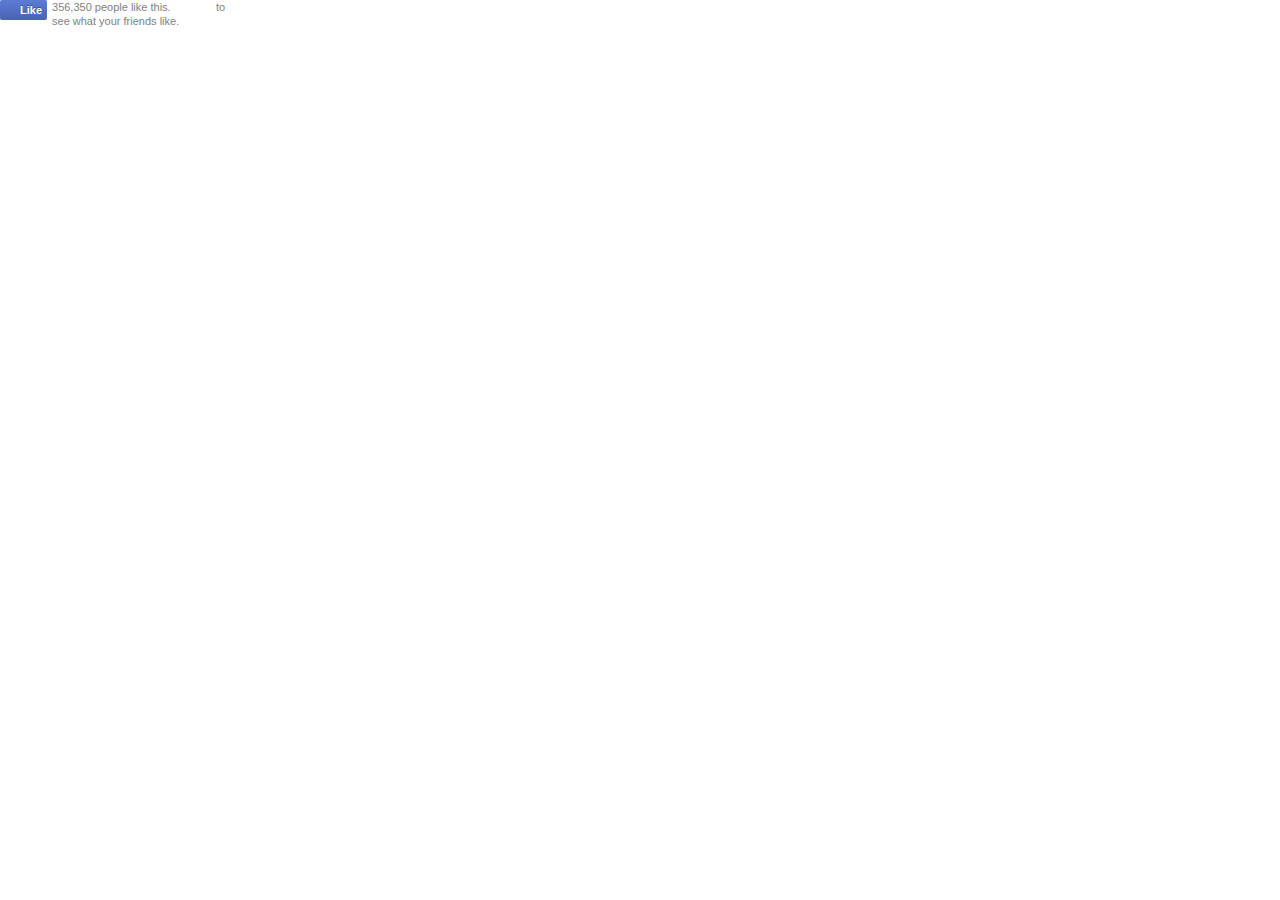
<file: ViCase_ Full Desktop Power yet Small and Silent _ Indiegogo_files/like.html>
<!DOCTYPE html>
<!-- saved from url=(0477)https://www.facebook.com/v2.2/plugins/like.php?action=like&app_id=2392863781&channel=https%3A%2F%2Fs-static.ak.facebook.com%2Fconnect%2Fxd_arbiter%2F7tUlZKGPU61.js%3Fversion%3D41%23cb%3Df3767990c%26domain%3Dwww.indiegogo.com%26origin%3Dhttps%253A%252F%252Fwww.indiegogo.com%252Ff20d76e514%26relation%3Dparent.parent&color_scheme=dark&container_width=306&href=https%3A%2F%2Fwww.facebook.com%2FIndiegogo&layout=standard&locale=en_US&sdk=joey&share=false&show_faces=true&width=240 -->
<html lang="en" id="facebook" class="no_js"><head><meta http-equiv="Content-Type" content="text/html; charset=UTF-8"><meta charset="utf-8"><meta name="referrer" content="origin-when-crossorigin" id="meta_referrer"><script></script><title>Facebook</title><style>body.plugin{background:transparent;overflow:hidden;-webkit-text-size-adjust:none}body{background:#fff;color:#141823;line-height:1.28;margin:0;padding:0;text-align:left;direction:ltr;unicode-bidi:embed}body,button,input,label,select,td,textarea{font-family:'lucida grande',tahoma,verdana,arial,sans-serif;font-size:11px}h1,h2,h3,h4,h5,h6{font-size:13px;color:#141823;margin:0;padding:0}h1{font-size:14px}h4,h5,h6{font-size:11px}p{margin:1em 0}a{color:#3b5998;cursor:pointer;text-decoration:none}button{margin:0}a:hover{text-decoration:underline}img{border:0}td,td.label{text-align:left}dd{color:#000}dt{color:#777}ul{list-style-type:none;margin:0;padding:0}abbr{border-bottom:none}hr{background:#d9d9d9;border-width:0;color:#d9d9d9;height:1px}.clearfix:after{clear:both;content:".";display:block;font-size:0;height:0;line-height:0;visibility:hidden}.clearfix{zoom:1}.datawrap{word-wrap:break-word}.word_break{display:inline-block}.ellipsis{overflow:hidden;text-overflow:ellipsis;white-space:nowrap}.aero{opacity:.5}.column{float:left}.center{margin-left:auto;margin-right:auto}#facebook .hidden_elem{display:none !important}#facebook .invisible_elem{visibility:hidden}#facebook .accessible_elem{clip:rect(1px 1px 1px 1px);clip:rect(1px, 1px, 1px, 1px);height:1px;overflow:hidden;position:absolute;width:1px}.direction_ltr{direction:ltr}.direction_rtl{direction:rtl}.text_align_ltr{text-align:left}.text_align_rtl{text-align:right}.pluginSkinDark,.pluginSkinDark .fcb{color:#b2b2b2}.pluginSkinDark a.uiLinkSubtle,.pluginSkinDark .fcg{color:#aaa}.pluginSkinDark a,.pluginSkinDark .uiHeader h3{color:#fff}.pluginFontArial,.pluginFontArial button,.pluginFontArial input,.pluginFontArial label,.pluginFontArial select,.pluginFontArial td,.pluginFontArial textarea{font-family:Arial, sans-serif}.pluginFontLucida,.pluginFontLucida button,.pluginFontLucida input,.pluginFontLucida label,.pluginFontLucida select,.pluginFontLucida td,.pluginFontLucida textarea{font-family:Lucida Grande, sans-serif}.pluginFontSegoe,.pluginFontSegoe button,.pluginFontSegoe input,.pluginFontSegoe label,.pluginFontSegoe select,.pluginFontSegoe td,.pluginFontSegoe textarea{font-family:Segoe UI, sans-serif}.pluginFontTahoma,.pluginFontTahoma button,.pluginFontTahoma input,.pluginFontTahoma label,.pluginFontTahoma select,.pluginFontTahoma td,.pluginFontTahoma textarea{font-family:Tahoma, sans-serif}.pluginFontTrebuchet,.pluginFontTrebuchet button,.pluginFontTrebuchet input,.pluginFontTrebuchet label,.pluginFontTrebuchet select,.pluginFontTrebuchet td,.pluginFontTrebuchet textarea{font-family:Trebuchet MS, sans-serif}.pluginFontVerdana,.pluginFontVerdana button,.pluginFontVerdana input,.pluginFontVerdana label,.pluginFontVerdana select,.pluginFontVerdana td,.pluginFontVerdana textarea{font-family:Verdana, sans-serif}.pluginFontHelvetica,.pluginFontHelvetica button,.pluginFontHelvetica input,.pluginFontHelvetica label,.pluginFontHelvetica select,.pluginFontHelvetica td,.pluginFontHelvetica textarea{font-family:helvetica, arial, sans-serif}._1f8a{display:inline;float:left}._1f8b{float:left}._51mz{border:0;border-collapse:collapse;border-spacing:0}._5f0n{table-layout:fixed;width:100%}.uiGrid .vTop{vertical-align:top}.uiGrid .vMid{vertical-align:middle}.uiGrid .vBot{vertical-align:bottom}.uiGrid .hLeft{text-align:left}.uiGrid .hCent{text-align:center}.uiGrid .hRght{text-align:right}._51mx:first-child>._51m-{padding-top:0}._51mx:last-child>._51m-{padding-bottom:0}._51mz ._51mw{padding-right:0}._51mz ._51m-:first-child{padding-left:0}.pluginErrorLink{color:#f03d25}.fss{font-size:9px}.fsm{font-size:11px}.fsl{font-size:13px}.fsxl{font-size:16px}.fsxxl{font-size:18px}.fwn{font-weight:normal}.fwb{font-weight:bold}.fcb{color:#333}.fcg{color:#7f7f7f}.fcw{color:#fff}form{margin:0;padding:0}label{cursor:pointer;color:#666;font-weight:bold;vertical-align:middle}label input{font-weight:normal}textarea,.inputtext,.inputpassword{border:1px solid #bdc7d8;margin:0;padding:3px;-webkit-appearance:none;-webkit-border-radius:0}textarea{max-width:100%}select{border:1px solid #bdc7d8;padding:2px}.inputtext,.inputpassword{padding-bottom:4px}.inputtext:invalid,.inputpassword:invalid{box-shadow:none}.inputradio{padding:0;margin:0 5px 0 0;vertical-align:middle}.inputcheckbox{border:0;vertical-align:middle}.inputbutton,.inputsubmit{border-style:solid;border-width:1px;border-color:#dcdee3 #0e1f5b #0e1f5b #d9dfea;background-color:#3b5998;color:#fff;padding:2px 15px 3px 15px;text-align:center}.inputsubmit_disabled{background-color:#999;border-bottom:1px solid #000;border-right:1px solid #666;color:#fff}.inputaux{background:#e9eaed;border-color:#e9eaed #666 #666 #e7e7e7;color:#000}.inputaux_disabled{color:#999}.inputsearch{background:#ffffff url(https://fbstatic-a.akamaihd.net/rsrc.php/v2/yL/r/unHwF9CkMyM.png) no-repeat left 4px;padding-left:17px}.pluginButtonSpacer{padding-left:4px}.pluginButton{background:#4c69ba;background:-webkit-linear-gradient(#4c69ba, #3b55a0);background:linear-gradient(#4c69ba, #3b55a0);border:none;border-radius:2px;color:#fff;cursor:pointer;font-weight:bold;height:20px;line-height:20px;padding:0;text-shadow:0 -1px 0 #354c8c;white-space:nowrap}.pluginButtonLight{background:-webkit-linear-gradient(#0084ff, #006fff);background:linear-gradient(#0084ff, #006fff);text-shadow:0 -1px 0 #005ecf}.pluginButtonInline{display:inline-block}.pluginButtonX{cursor:default}.pluginButton button{background:transparent;border:0;color:inherit;cursor:pointer;font:inherit;font-weight:bold;margin:-1px;outline:none;padding:0;text-shadow:0 -1px 0 #354c8c}.pluginButtonIcon{height:14px;left:0;margin:0 4px 0 4px;position:relative;top:3px;vertical-align:top;width:14px}.pluginButtonImage{display:inline-block}.pluginButtonContainer{-webkit-font-smoothing:antialiased}.pluginButtonIconPlaceholder{display:block;height:14px;width:7px}.pluginButton .pluginButtonLabel{padding:0 5px 0 0;position:relative;vertical-align:top}.android .pluginButton .pluginButtonLabel{top:1px}.pluginButton:hover{background:#5b7bd5;background:-webkit-linear-gradient(#5b7bd5, #4864b1);background:linear-gradient(#5b7bd5, #4864b1);border-color:#5874c3 #4961a8 #41599f;box-shadow:inset 0 0 1px #607fd6}.pluginButtonLight:hover{background:-webkit-linear-gradient(#009bff, #0084ff);background:linear-gradient(#009bff, #0084ff);box-shadow:inset 0 0 1px #006fff}.pluginButtonPressed,.pluginButtonPressed:hover{background:#355089;background:-webkit-linear-gradient(#415ca9, #4c69ba);background:linear-gradient(#415ca9, #4c69ba);border-color:#385490 #ddd #374f92;box-shadow:inset 0 0 1px #3e58a3;opacity:.7}.pluginButtonPressedLight,.pluginButtonPressedLight:hover{background:-webkit-linear-gradient(#006fff, #0084ff);background:linear-gradient(#006fff, #0084ff)}.pluginButtonErrorLink{color:#a00;font-weight:bold}.pluginButtonX .pluginButtonXOff,.pluginButtonX button:hover .pluginButtonXOn,.pluginButtonX button:focus .pluginButtonXOn{display:inline-block}.pluginButtonX .pluginButtonXOn,.pluginButtonX button:hover .pluginButtonXOff,.pluginButtonX button:focus .pluginButtonXOff{display:none}.pluginButton .pluginButtonThrobber,form.async_saving .pluginButtonIconWithThrobber{display:none}form.async_saving .pluginButtonThrobber{display:inline-block;margin-top:2px;margin-bottom:1px;max-width:14px}.sp_plugin-button{background-image:url(https://fbstatic-a.akamaihd.net/rsrc.php/v2/y1/r/LVx-xkvaJ0b.png);background-size:auto;background-repeat:no-repeat;display:inline-block;height:14px;width:14px}.sp_plugin-button.sx_plugin-button_favblue{background-position:0 -42px}.sp_plugin-button.sx_plugin-button_chblue{background-position:0 -27px}.sp_plugin-button.sx_plugin-button_xblue{background-position:-15px -27px}.sp_plugin-button.sx_plugin-button_thumb{width:13px;height:13px;background-position:-15px -57px}.sp_plugin-button.sx_plugin-button_bigthumb{width:29px;height:26px;background-position:0 0}.sp_plugin-button.sx_plugin-button_fav{background-position:-15px -42px}.sp_plugin-button.sx_plugin-button_favgrey{background-position:0 -57px}i.img{-ms-high-contrast-adjust:none;_overflow:hidden}i.img u{left:-999999px;position:absolute}.pas{padding:5px}.pam{padding:10px}.pal{padding:20px}.pts{padding-top:5px}.ptm{padding-top:10px}.ptl{padding-top:20px}.prs{padding-right:5px}.prm{padding-right:10px}.prl{padding-right:20px}.pbs{padding-bottom:5px}.pbm{padding-bottom:10px}.pbl{padding-bottom:20px}.pls{padding-left:5px}.plm{padding-left:10px}.pll{padding-left:20px}.phs{padding-left:5px;padding-right:5px}.phm{padding-left:10px;padding-right:10px}.phl{padding-left:20px;padding-right:20px}.pvs{padding-top:5px;padding-bottom:5px}.pvm{padding-top:10px;padding-bottom:10px}.pvl{padding-top:20px;padding-bottom:20px}.mas{margin:5px}.mam{margin:10px}.mal{margin:20px}.mts{margin-top:5px}.mtm{margin-top:10px}.mtl{margin-top:20px}.mrs{margin-right:5px}.mrm{margin-right:10px}.mrl{margin-right:20px}.mbs{margin-bottom:5px}.mbm{margin-bottom:10px}.mbl{margin-bottom:20px}.mls{margin-left:5px}.mlm{margin-left:10px}.mll{margin-left:20px}.mhs{margin-left:5px;margin-right:5px}.mhm{margin-left:10px;margin-right:10px}.mhl{margin-left:20px;margin-right:20px}.mvs{margin-top:5px;margin-bottom:5px}.mvm{margin-top:10px;margin-bottom:10px}.mvl{margin-top:20px;margin-bottom:20px}.pluginConnectTextDark a{color:#fff}.pluginConnectTextDark{color:#7f7f7f}._4qba{font-style:normal}._4qbb,._4qbc,._4qbd{background:none;border-bottom:1px solid #f99;font-style:normal;padding:0;width:auto}._4qbb:hover,._4qbc:hover,._4qbd:hover{background-color:#fcc;border-top:1px solid #ccc;cursor:help}._5f0v{outline:none}._3oxt{outline:1px dotted #3b5998;outline-color:invert}.webkit ._3oxt{outline:5px auto #5b9dd9}.win.webkit ._3oxt{outline-color:#e59700}._3sod{background-color:#e9eaed;border:1px solid #9daccb;border-radius:3px;font-size:11px;margin-top:3px;opacity:0;position:relative;top:-30px;-webkit-transition:top .2s ease-in-out, opacity .3s ease-in-out}._5p3y ._3sod{font-size:12px}._5vb_ ._3sod,._6nw ._3sod{background-color:#fff;border:1px solid #ccc;border-radius:4px;box-shadow:0 0 4px rgba(0, 0, 0, .2);font-size:12px;margin-top:4px;-webkit-transition:top .2s ease-in-out, opacity .3s ease-in-out, -webkit-box-shadow .2s ease-in-out}._3soe{opacity:1;top:0}._3sof{display:none}._3sod:hover{background-color:#c4cde0}._5vb_ ._3sod:hover,._6nw ._3sod:hover{background-color:#fff;border:1px solid #bbb;box-shadow:0 0 6px rgba(0, 0, 0, .4)}._3sod ._3sok{display:block;height:28px;margin-right:8px;width:28px}._3sod ._3soi,._3sod ._3soi:hover{color:#333;text-decoration:none}._3sod ._3soj{padding:10px}._3sod ._3sol{word-wrap:break-word}._3sod ._3soc{float:right;margin:8px 8px 7px 7px}._3sod ._1x8t{height:16px;width:16px}._3sod ._3som{color:#777;margin-top:5px}.uiLayer{outline:none}._42ft{cursor:pointer;display:inline-block;text-decoration:none;white-space:nowrap}._42ft:hover{text-decoration:none}._42ft+._42ft{margin-left:4px}._42fr,._42fs{cursor:default}.textMetrics{border:none;height:1px;overflow:hidden;padding:0;position:absolute;top:-9999999px}.textMetricsInline{white-space:pre}._32qa button{opacity:.4}._59ov{height:100%;height:910px;position:relative;top:-10px;width:100%}._5ti_{background-size:cover;height:100%;width:100%}._5tj2{height:900px}._2mm3 ._5a8u .uiBoxGray{background:#fff;margin:0;padding:12px}</style><script>window.ServerJSQueue=(function(){var a=[],b,c;return {add:function(d){if(!b){a.push(d);}else typeof d==='function'?d():b.handle(d);},run:function(){if(!window.require)return;var d;c=window.require('ServerJSDefine');for(d=0;d<a.length;d++)if(a[d].define&&typeof a[d]!=='function'){c.handleDefines(a[d].define);delete a[d].define;}b=new (window.require('ServerJS'))();for(d=0;d<a.length;d++)typeof a[d]==='function'?a[d]():b.handle(a[d]);}};})();document.write=function(){};window.onloadRegister_DEPRECATED=function(){};window.onafterloadRegister_DEPRECATED=function(){};window.ServerJSAsyncLoader=(function(){var a=false,b=false,c={loaded:1,complete:1},d=function(){},e=document,f=false,g=false;function h(){if(e.readyState in c){e.detachEvent('onreadystatechange',h);d('t_domcontent');}}function i(){if(!g&&window._cavalry&&a&&b){d('t_layout');d('t_onload');d('t_paint');_cavalry.send();g=true;}}function j(){if(!f&&b){f=true;ServerJSQueue.run();}}function k(o,p){if('onreadystatechange' in o){o.onreadystatechange=function(){if(o.readyState in c){o.onreadystatechange=null;p();}};}else if(o.addEventListener){var q=function(){p();o.removeEventListener('load',q,false);};o.addEventListener('load',q,false);}}function l(o){var p=e.createElement("script");if(p.readyState&&p.readyState==="uninitialized"){k(p,function(){b=true;i();});p.src=o;return true;}else if(typeof XMLHttpRequest!=='undefined'){var q=new XMLHttpRequest();if("withCredentials" in q){q.onloadend=function(){b=true;i();};q.open("GET",o,true);q.send(null);return true;}}}function m(){e.onkeydown=e.onmouseover=e.onclick=onfocus=null;ServerJSAsyncLoader.execute();}function n(){if(e.body.offsetWidth===0||e.body.offsetHeight===0)m();}if(window._cavalry){d=function(o){_cavalry.log(o);};if(window.addEventListener){window.addEventListener('DOMContentLoaded',function(){d('t_domcontent');},false);}else if(e.attachEvent)e.attachEvent('onreadystatechange',h);}window.onload=function(){a=true;j();i();};return {ondemandjs:null,run:function(o){this.file=o;this.execute();},load:function(o){this.file=o;if(!l(o)){this.run(o);return;}window.onload=function(){a=true;i();n();};e.onkeydown=e.onmouseover=e.onclick=onfocus=m;},execute:function(o){var p=e.createElement('script');p.src=ServerJSAsyncLoader.file;p.async=true;k(p,function(){b=true;j();o&&o();i();});e.getElementsByTagName('head')[0].appendChild(p);},wakeUp:function(o,p,q){function r(){window.require("Arbiter").inform(o,p,q);}if(f){r();}else this.execute(r);}};})();ServerJSAsyncLoader.load("https:\/\/fbstatic-a.akamaihd.net\/rsrc.php\/v2\/yb\/r\/C5MPD5tmjZo.js");</script><script>ServerJSQueue.add({"require":[["markJSEnabled"],["lowerDomain"]]});</script></head><body dir="ltr" class="plugin chrome webkit x1 Locale_en_US"><div class="_li"><div class="pluginSkinDark pluginFontHelvetica"><div><table class="uiGrid _51mz pluginConnectButtonLayoutRoot _3c9t" cellspacing="0" cellpadding="0" id="u_0_0" style="width: 240px;"><tbody><tr class="_51mx"><td class="_51m- vTop hCent"><div><form rel="async" ajaxify="/plugins/like/connect" method="post" action="https://www.facebook.com/plugins/like/connect" onsubmit="return window.Event &amp;&amp; Event.__inlineSubmit &amp;&amp; Event.__inlineSubmit(this,event)" id="u_0_1"><input type="hidden" name="lsd" value="AVoPKVcM" autocomplete="off"><input type="hidden" autocomplete="off" name="href" value="https://www.facebook.com/Indiegogo"><input type="hidden" autocomplete="off" name="action" value="like"><input type="hidden" autocomplete="off" name="nobootload"><input type="hidden" autocomplete="off" name="iframe_referer" value="https://www.indiegogo.com/project/preview/29abbc81"><input type="hidden" autocomplete="off" name="r_ts" value="1439453236"><input type="hidden" autocomplete="off" name="ref"><input type="hidden" autocomplete="off" name="xfbml"><input type="hidden" autocomplete="off" name="app_id" value="2392863781"><div class="pluginConnectButton"><div class="pluginButton pluginButtonInline pluginConnectButtonDisconnected" title="Like"><div><div class="pluginButtonContainer"><div class="pluginButtonImage"><button type="submit" title="Like"><i class="pluginButtonIcon img sp_plugin-button sx_plugin-button_favblue"></i></button></div><span class="pluginButtonLabel">Like</span></div></div></div><div class="pluginButton pluginButtonPressed pluginButtonInline pluginButtonX pluginConnectButtonConnected hidden_elem" title=""><div><div class="pluginButtonContainer"><div class="pluginButtonImage"><button type="submit" title="Like"><i class="pluginButtonIcon pluginButtonXOff img sp_plugin-button sx_plugin-button_chblue"></i><i class="pluginButtonIcon pluginButtonXOn img sp_plugin-button sx_plugin-button_xblue" title="Unlike"></i></button></div><span class="pluginButtonLabel">Like</span></div></div></div></div></form></div></td><td class="_51m- pls _51mw" style="width: 90%"><div class="pluginConnectTextDark"><span class="hidden_elem" id="u_0_2">You and 356,350 others like this.</span><span id="u_0_3"><span>356,350 people like this.</span> <span><a href="https://www.facebook.com/campaign/landing.php?campaign_id=137675572948107&partner_id=indiegogo.com&placement=like_plugin&extra_1=https%3A%2F%2Fwww.indiegogo.com%2Fproject%2Fpreview%2F29abbc81&extra_2=US" target="_blank">Sign Up</a> to see what your friends like.</span></span></div></td></tr></tbody></table><script>(function(width, height, id, callback, origin, domain) { if(id){var e=document.getElementById(id);if(width!==-1){e.style.width=width+'px';}else{width=e.offsetWidth;if(window.getComputedStyle){var computed=getComputedStyle(e);if(computed)width=Math.ceil(parseFloat(computed.width))||e.offsetWidth;}}if(height===-1)height=e.offsetHeight;}var message='type=resize&cb='+callback+'&width='+width+'&height='+height;; document.domain='facebook.com';(function(){var a=window.opener||window.parent,b='fb_xdm_frame_'+location.protocol.replace(':','');function c(){try{a.frames[b].proxyMessage(message,origin);}catch(e){setTimeout(c,100);}}function d(){__fbNative.postMessage(message,origin);}if(window==top&&/FBAN\/\w+;/i.test(navigator.userAgent)){if(window.__fbNative&&__fbNative.postMessage){d();}else window.addEventListener('fbNativeReady',d);}else c();})();; })(240, -1, "u_0_0", "f3767990c", "https:\/\/www.indiegogo.com", "www.indiegogo.com");</script></div></div></div><script>function envFlush(a){function b(c){for(var d in a)c[d]=a[d];}if(window.requireLazy){window.requireLazy(['Env'],b);}else{window.Env=window.Env||{};b(window.Env);}}envFlush({"ajaxpipe_token":"AXj14RMqJny_5Gxq","no_cookies":1,"lhsh":"kAQHcUam2"});</script><script>ServerJSQueue.add(function(){requireLazy(["Bootloader"], function(Bootloader) {Bootloader.enableBootload({"ErrorSignal":{"resources":[],"module":true},"React":{"resources":[],"module":true},"ExceptionDialog":{"resources":[],"module":true},"AsyncDOM":{"resources":[],"module":true},"QuickSandSolver":{"resources":[],"module":true},"ConfirmationDialog":{"resources":[],"module":true},"Dialog":{"resources":[],"module":true}});});});</script><script>ServerJSQueue.add({"instances":[["m_0_1",["PluginConnectButtonResize","m_0_0"],[{"__m":"m_0_0"},null,240],1],["m_0_3",["PluginConnectButton","m_0_2"],[{"plugin":"like","pluginaction":"like","identifier":"https:\/\/www.facebook.com\/Indiegogo","connected":false,"canpersonalize":false,"autosubmit":false,"form":{"__m":"m_0_2"},"buttontype":1}],1]],"elements":[["m_0_0","u_0_0",2],["m_0_2","u_0_1",2],["m_0_5","u_0_2",2],["m_0_6","u_0_3",2],["m_0_4","u_0_1",2]],"require":[["UnverifiedXD","setChannelUrl",[],["https:\/\/s-static.ak.facebook.com\/connect\/xd_arbiter\/7tUlZKGPU61.js?version=41#cb=f3767990c&domain=www.indiegogo.com&origin=https\u00253A\u00252F\u00252Fwww.indiegogo.com\u00252Ff20d76e514&relation=parent.parent"]],["PluginXDReady"],["m_0_1"],["PluginReturn","syncPlugins",[],[]],["m_0_3"],["PluginConnection","init",["m_0_5","m_0_6"],[[["https:\/\/www.facebook.com\/Indiegogo",{"__m":"m_0_5"},"hidden_elem","platform\/plugins\/disconnect"],["https:\/\/www.facebook.com\/Indiegogo",{"__m":"m_0_6"},"hidden_elem","platform\/plugins\/connect"]]]],["AsyncSignal"]],"define":[["CSSLoaderConfig",[],{"timeout":5000,"loadEventSupported":true},619],["AsyncRequestConfig",[],{"retryOnNetworkError":"1"},328],["DTSGInitialData",[],{},258],["SiteData",[],{"revision":1880860,"tier":"","push_phase":"V3","pkg_cohort":"EXP1:DEFAULT","spdy_enabled":false,"vip":"31.13.77.6"},317],["CoreWarningGK",[],{"forceWarning":false},725],["CurrentUserInitialData",[],{"USER_ID":"0","ACCOUNT_ID":"0"},270],["UserAgentData",[],{"browserArchitecture":"64","browserFullVersion":"44.0.2403.125","browserMinorVersion":0,"browserName":"Chrome","browserVersion":44,"deviceName":"Unknown","engineName":"WebKit","engineVersion":"537.36","platformArchitecture":"64","platformName":"Linux","platformVersion":null,"platformFullVersion":null},527],["CurrentCommunityInitialData",[],{},490],["ISB",[],{},330],["LSD",[],{"token":"AVoPKVcM"},323],["BanzaiConfig",[],{"EXPIRY":86400000,"MAX_SIZE":10000,"MAX_WAIT":150000,"RESTORE_WAIT":150000,"blacklist":["time_spent"],"gks":{"boosted_component":true,"boosted_pagelikes":true,"boosted_posts":true,"boosted_website":true,"jslogger":true,"mercury_send_error_logging":true,"miny_compression":true,"pages_client_logging":true,"time_spent_bit_array":true,"useraction":true,"videos":true,"visibility_tracking":true,"vitals":true,"allow_userid_mismatch":true,"graphexplorer":true}},7],["BigPipeExperiments",[],{"prefetch":"none","download_js":"blocked_by_dom_ready","lazy_load_images":false},907],["TrackingConfig",[],{"domain":"https:\/\/pixel.facebook.com"},325],["ErrorSignalConfig",[],{"uri":"https:\/\/error.facebook.com\/common\/scribe_endpoint.php"},319],["LinkshimHandlerConfig",[],{"supports_meta_referrer":true,"default_meta_referrer_policy":"origin-when-crossorigin","render_verification_rate":1000},27],["FbtNumber",["IntlEnglishNumberType"],{"impl":{"__m":"IntlEnglishNumberType"}},605],["FbtResultGK",[],{"shouldReturnFbtResult":false,"inlineMode":false},876],["IntlViewerContext",[],{"GENDER":50331648},772],["FbtLogger",[],{"logger":null},288],["FbtQTOverrides",[],{"overrides":{"1_539bf175108659676097349f8b511a1d":"Donate to International Medical Corps now and Facebook will match your donation.","1_d1c1f6116da4d8f993a151fda3072cb5":"Donate to International Medical Corps today and join us in supporting relief efforts","1_6f7acce98bbf4cfdac77ebf5b9bad304":"100\u0025 of your donation will go to {=International Medical Corps} and their work in response to the Nepal earthquake. Facebook will also donate $2 million to local relief efforts.","1_8b130114c0a07a35b47bebd218149f60":"Support earthquake relief efforts","1_65c3391ebe4a1af8364ca4fbb8cb54d1":"Mobile Number or Email:","1_8d7e2c77c3375ec57db92d101f139964":"Donate to International Medical Corps now and support earthquake relief efforts."}},551]]});</script></body></html>
</file>
